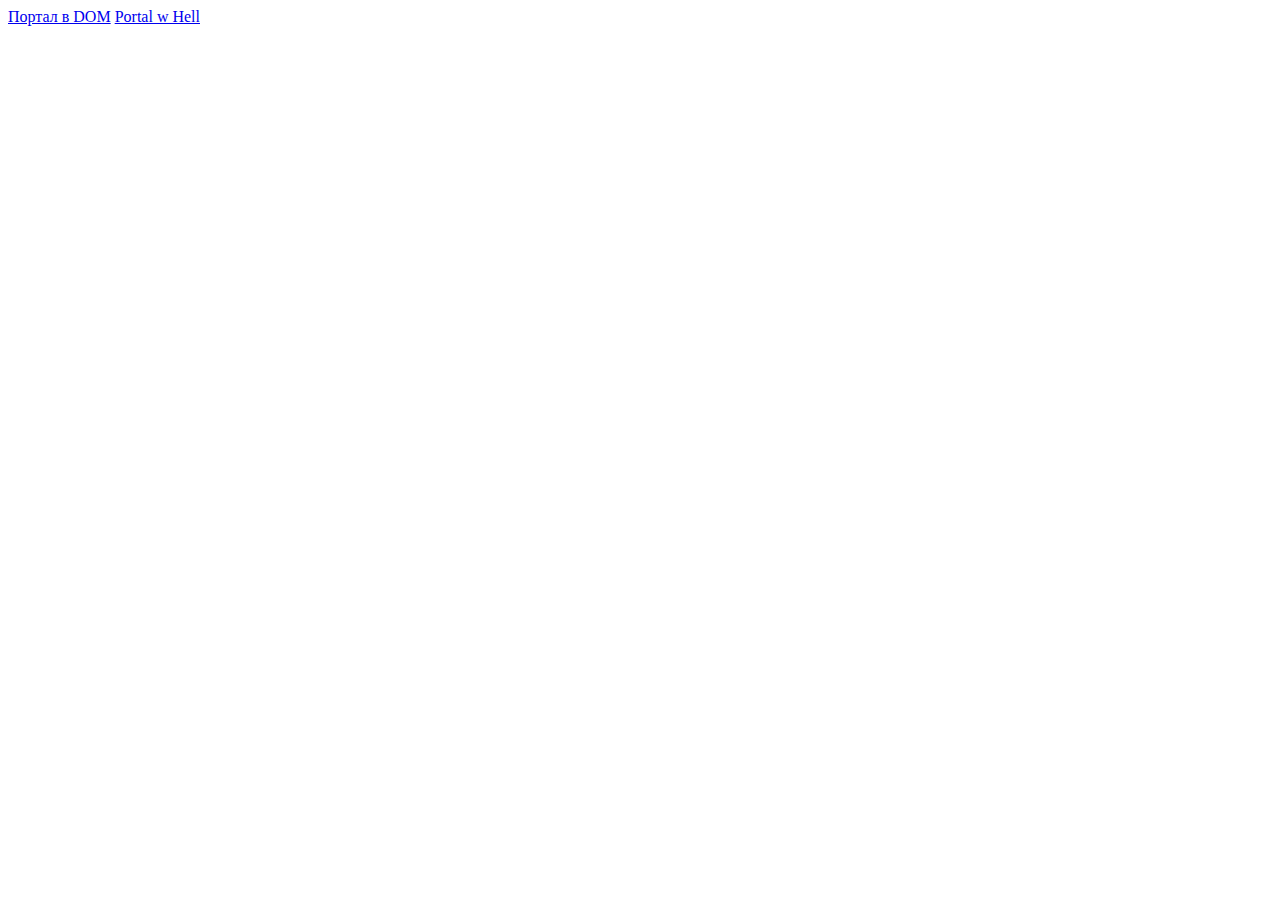
<file: index.html>
<!DOCTYPE html>
<html lang="en">
  <head>
    <meta charset="UTF-8" />
    <meta name="viewport" content="width=device-width, initial-scale=1.0" />
    <title>Document</title>
  </head>
  <body>
    <a href="./index7-8.html">Портал в DOM</a>
    <a href="./module9-10.html">Portal w Hell</a>
    <script src="./js/module1-2.js" type="module"></script>
    <script src="./js/module3-4.js" type="module"></script>
    <script src="./js/module5-6.js" type="module"></script>
  </body>
</html>
</file>
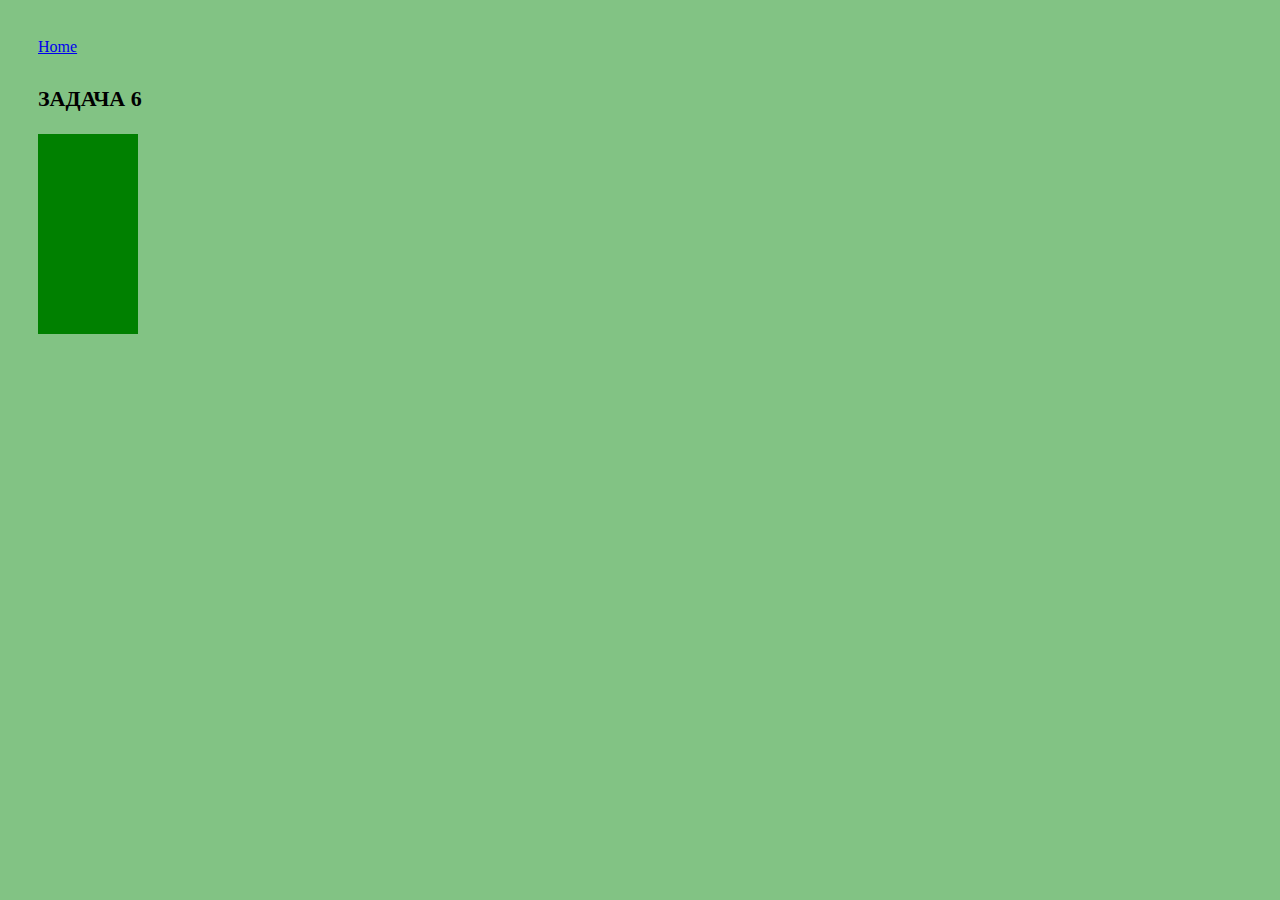
<file: index7-8.html>
<!DOCTYPE html>
<html lang="en">
  <head>
    <meta charset="UTF-8" />
    <meta name="viewport" content="width=device-width, initial-scale=1.0" />
    <title>DOM</title>
    <link rel="stylesheet" href="./css/module7-8.css" />
  </head>
  <body>
    <a href="./index.html">Home</a>

    <!-- ЗАДАЧА 1 -->

    <!-- <div>
      <p class="taskTitle">ЗАДАЧА 1</p>
      <button id="alertButton">SHOW ME</button>
      <input id="alertInput" type="text" />
    </div> -->

    <!-- ЗАДАЧА 2 -->
    <!-- <div>
      <p class="taskTitle">ЗАДАЧА 2</p>
      <button id="swapButton">SWAP ME</button>
      <input id="leftSwapInput" type="text" value="???" />
      <input id="rightSwapInput" type="text" value="!!!" />
    </div> -->

    <!-- ЗАДАЧА 3 -->
    <!-- <h2>ЗАДАЧА 3</h2>
    <p>Перший абзац</p>
    <p>Другий абзац</p>
    <p>Третій абзац</p>
    <button>Change</button> -->

    <!-- ЗАДАЧА 4 -->
    <!-- <div>
      <p class="taskTitle">ЗАДАЧА 4</p>
      <input id="passwordInput" type="text" />
      <button id="passwordButton">Приховати</button>
    </div> -->

    <!-- ЗАДАЧА 5 -->
    <!-- <div>
      <p class="taskTitle">ЗАДАЧА 5</p>
      <button id="decrease">Зменшити</button>
      <button id="increase">Збільшити</button>
      <div id="box"></div>
    </div> -->

    <!-- ЗАДАЧА 6 -->
    <div>
      <p class="taskTitle">ЗАДАЧА 6</p>
      <div id="place"></div>
    </div>

    <!-- ЗАДАЧА 7 -->
    <!-- <div>
      <p class="taskTitle">ЗАДАЧА 7</p>
      <ul class="list">
        <li class="listItem">1</li>
        <li class="listItem">4</li>
        <li class="listItem">8</li>
        <li class="listItem">16</li>
        <li class="listItem">32</li>
        <li class="listItem">64</li>
      </ul>
      <button id="double">Подвоювати</button>
    </div> -->

    <!-- ЗАДАЧА 8 -->
    <!-- <input type="text" value="" placeholder="Enter number" id="test">
     <input type="text" value="" disabled placeholder="Result" id="result">
     <button>Create magic</button> -->

    <!-- ЗАДАЧА 9 -->
    <!-- <h1>List TODO :point_down:</h1> -->

    <!-- ЗАДАЧА 7 -->
    <!-- <div>
      <p class="taskTitle">ЗАДАЧА 7</p>
      <div class="outerCircle">
        <div class="innerCircle"></div>
      </div>
    </div> -->

    <!-- ЗАДАЧА 8 -->
    <!-- <div>
      <p class="taskTitle">ЗАДАЧА 8</p>
      <div class="statList">
        <button class="calcButton" data-number="5">Button #1</button>
        <button class="calcButton" data-number="2">Button #2</button>
        <button class="calcButton" data-number="10">Button #3</button>
        <button class="calcButton" data-number="50">Button #4</button>
        <button class="calcButton" data-number="0">Button #5</button>
        <button class="calcButton" data-number="20">Button #6</button>
      </div>
      <button id="resultButton">Вывести результат</button>
      <div id="resultSection"></div>
    </div> -->
    <script src="./js/module7-8.js" type="module"></script>
  </body>
</html>
</file>
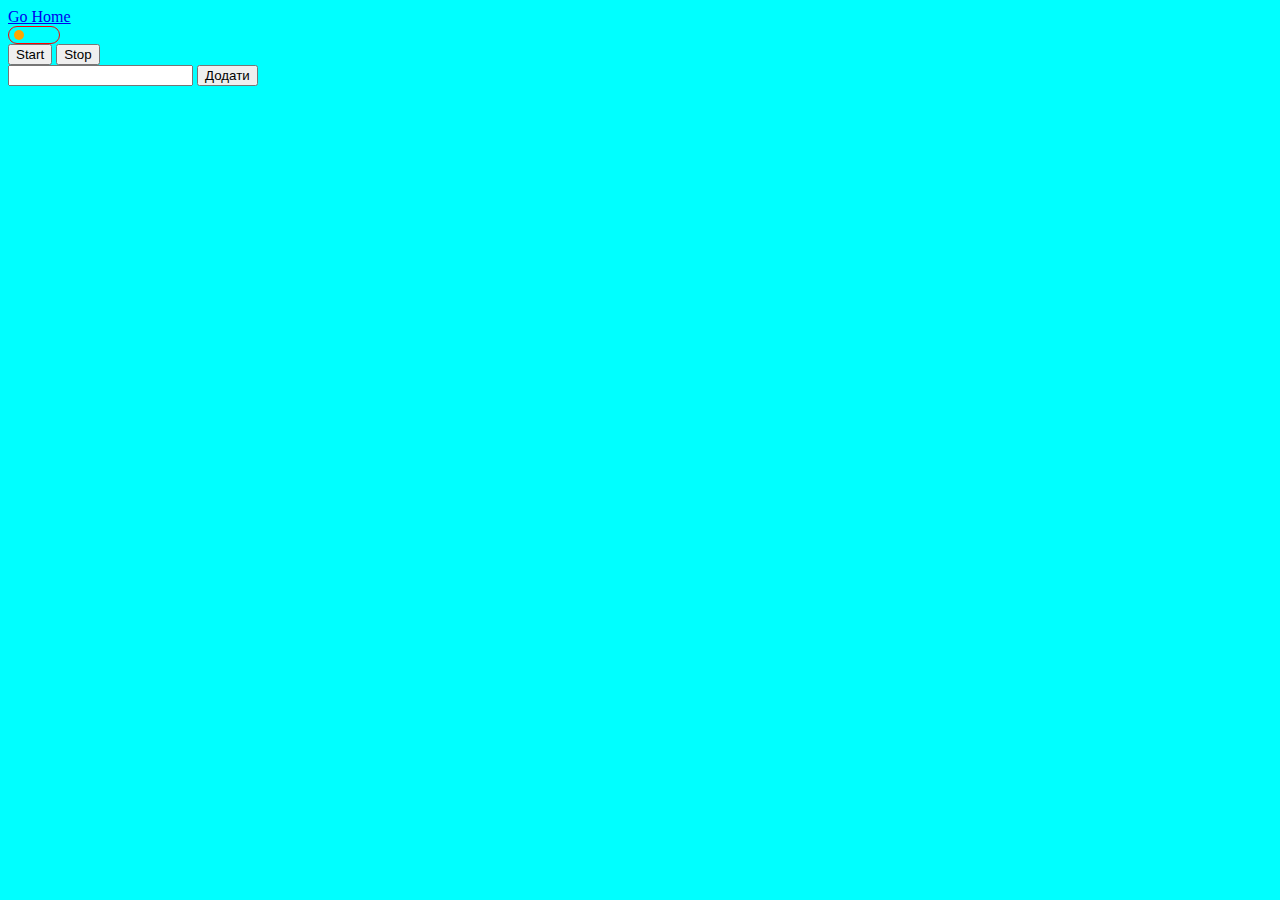
<file: module9-10.html>
<!DOCTYPE html>
<html lang="en">
  <head>
    <meta charset="UTF-8" />
    <meta name="viewport" content="width=device-width, initial-scale=1.0" />
    <title>Document</title>
    <link rel="stylesheet" href="./css/styles.css" />
  </head>
  <body>
    <a href="./index.html">Go Home</a>

    <!-- ЗАДАЧА 1 -->
    <div class="checkbox-thumb">
      <input type="checkbox" id="checkbox" class="checkbox" />
      <label class="theme-toggle" for="checkbox"></label>
      <div class="checkbox-circle"></div>
    </div>

    <!-- ЗАДАЧА 2 -->
    <div class="wrapper">
      <button type="button" data-start class="btn-start">Start</button>
      <button type="button" data-stop class="btn-stop">Stop</button>
    </div>

    <!-- ЗАДАЧА 4 -->
    <form id="task-form">
      <input type="text" name="taskName" />
      <button type="submit">Додати</button>
    </form>
    <ul id="task-list"></ul>

    <script src="./js/module9-10.js" type="module"></script>
  </body>
</html>
</file>
<file: css/module7-8.css>
* {
  box-sizing: border-box;
}

body {
  padding: 30px;
  background-color: rgb(130, 195, 132);
}

div {
  margin-bottom: 100px;
}

#box {
  width: 50px;
  height: 50px;
  border: 2px dashed red;
  margin: 10px;
}

.outerCircle,
.innerCircle {
  margin: 0;
  border-radius: 50%;
}

.outerCircle {
  width: 40px;
  height: 40px;
  border: 1px solid red;
  display: flex;
  align-items: center;
  justify-content: center;
  position: static;
}

.innerCircle {
  width: 30px;
  height: 30px;
  background-color: red;
}

#circleButton {
  margin-top: 20px;
}

#place {
  width: 100px;
  height: 200px;
  background-color: green;
}

.checkboxList {
  display: flex;
  flex-direction: column;
  align-items: flex-start;
  margin-bottom: 15px;
}

.checkboxWrapper {
  display: flex;
  align-items: center;
  margin: 10px 0;
}

.taskTitle {
  margin-top: 30px;
  font-weight: 700;
  font-size: 22px;
}

.grid {
  display: flex;
  width: 460px;
  height: 460px;
  border: 2px solid white;
  flex-wrap: wrap;
  padding: 0;
  margin: 0;
}

.gridItem {
  width: calc(100% / 3);
  height: calc(100% / 3);
  background-color: red;
  border: 1px dashed black;
  border-radius: 50%;
  margin: 0;
  padding: 0;
  list-style: none;
}

.eventThumb {
  display: flex;
  gap: 10px;
  flex-wrap: wrap;
}

.eventList {
  list-style: none;
  margin: 0;
  padding: 15px;
  font-size: 18px;
  line-height: 1.5;
  letter-spacing: 0.02em;
}

.eventKey {
  color: firebrick;
}

.eventCode {
  color: blueviolet;
}


.zooWrapper {
  width: 768px;
  margin: 0 auto;
}

.animalList {
  display: flex;
  gap: 24px;
  padding-left: 0;
  list-style: none;
}

.animalElement {
  flex-basis: calc((100% - 3 * 24px) / 4);

  border-radius: 5px;
  padding: 15px;
  border: 1px solid firebrick;
}
</file>
<file: css/styles.css>
.checkbox-thumb {
  position: relative;
  width: 50px;
  height: 16px;
  overflow: hidden;
  border: 1px solid red;
  border-radius: 15px;
}
.checkbox {
  appearance: none;
}
.theme-toggle {
  position: absolute;
  top: 0;
  left: 0;
  width: 100%;
  height: 100%;
  cursor: pointer;
}
.checkbox-circle {
  position: absolute;
  top: 50%;
  left: 5px;
  transform: translate(0, -50%);
  width: 10px;
  height: 10px;
  background-color: orange;
  border-radius: 50%;
  transition: 350ms cubic-bezier(0.445, 0.05, 0.55, 0.95);
}
.checkbox:checked ~ .checkbox-circle {
  transform: translate(30px, -50%);
}
body.light {
  background-color: aqua;
}
body.dark {
  background-color: grey;
}
body.light .title {
  background-color: red;
  color: white;
}
body.light .text {
  background-color: red;
  color: white;
}
body.dark .title {
  background-color: white;
  color: black;
}
body.dark .text {
  background-color: white;
  color: black;
}
</file>
